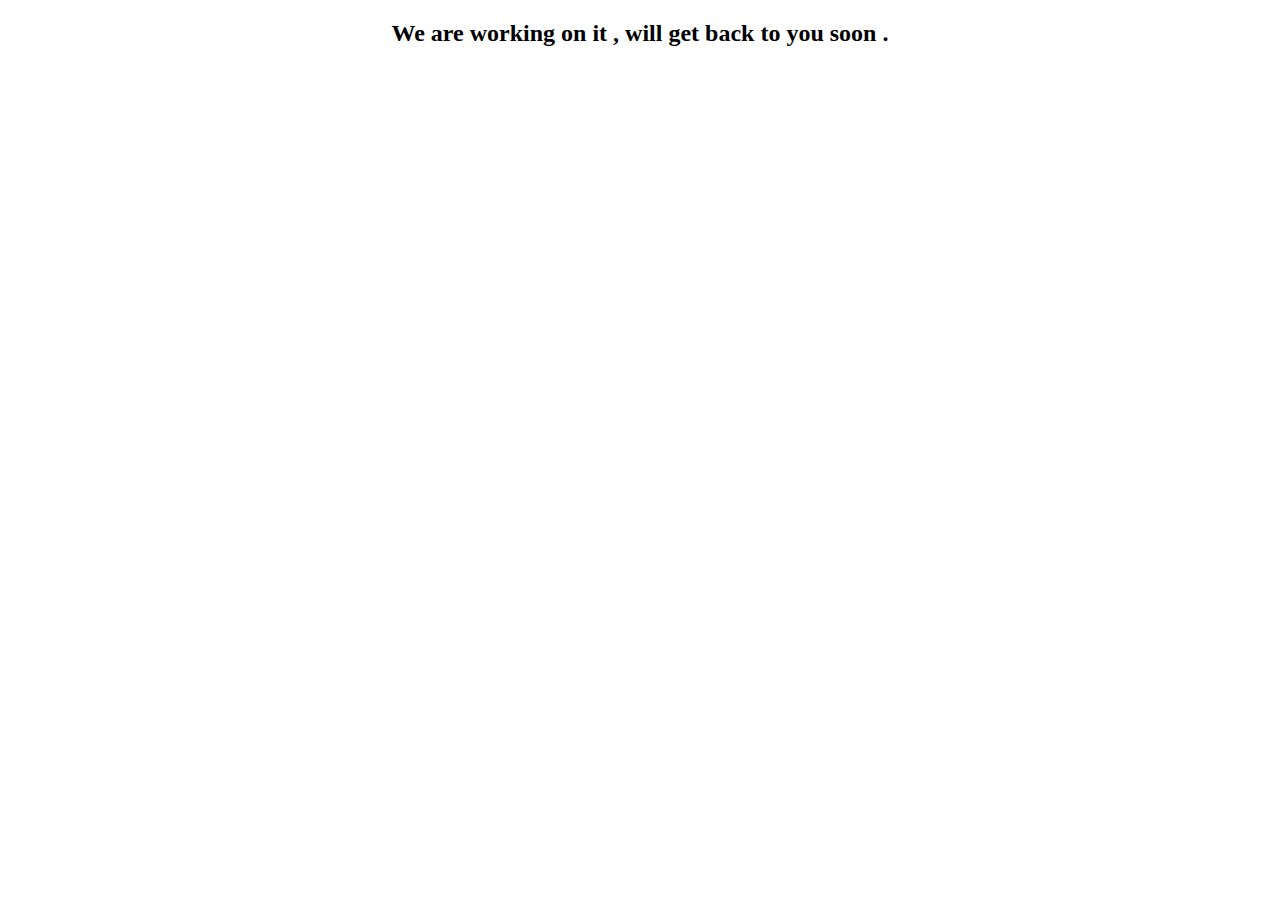
<file: upcoming.html>
<!DOCTYPE html>
<html>
<head>
	<title>Banik Construction</title>
	<link rel="stylesheet" type="text/css" href="upcoming.css">
</head>

<body>
	<h2>We are working on it , will get back to you soon .</h2>
</body>
</html>
</file>
<file: upcoming.css>
h2 {
	text-align: center;
}
</file>
